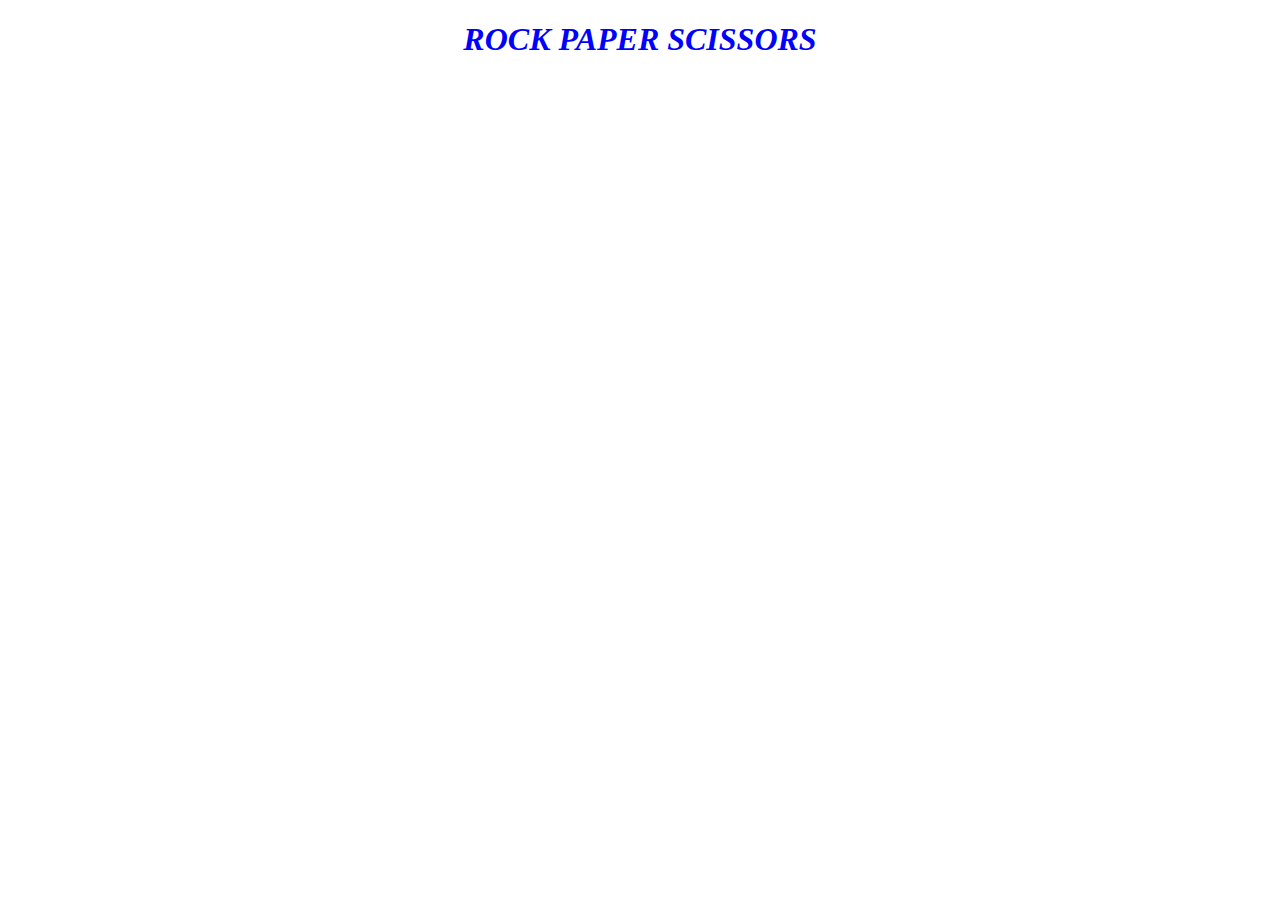
<file: ROCKPAPER/INDEX.html>
<!DOCTYPE html>
<html lang="en">
<head>
    <meta charset="UTF-8">
    <title>ROCK PAPER SCISSORS</title> <!--Title of the page of is given-->
</head>
<body>
<h1 style="color:Blue;text-align:center;"><i>ROCK PAPER SCISSORS</i></h1> <!--Giving Color and alignment to the title-->
<label id="output"></label> <!--Giving Output label for the javascript file-->
<script src="game.js"></script> <!--Linking the javascript file-->

</body>
</html>
</file>
